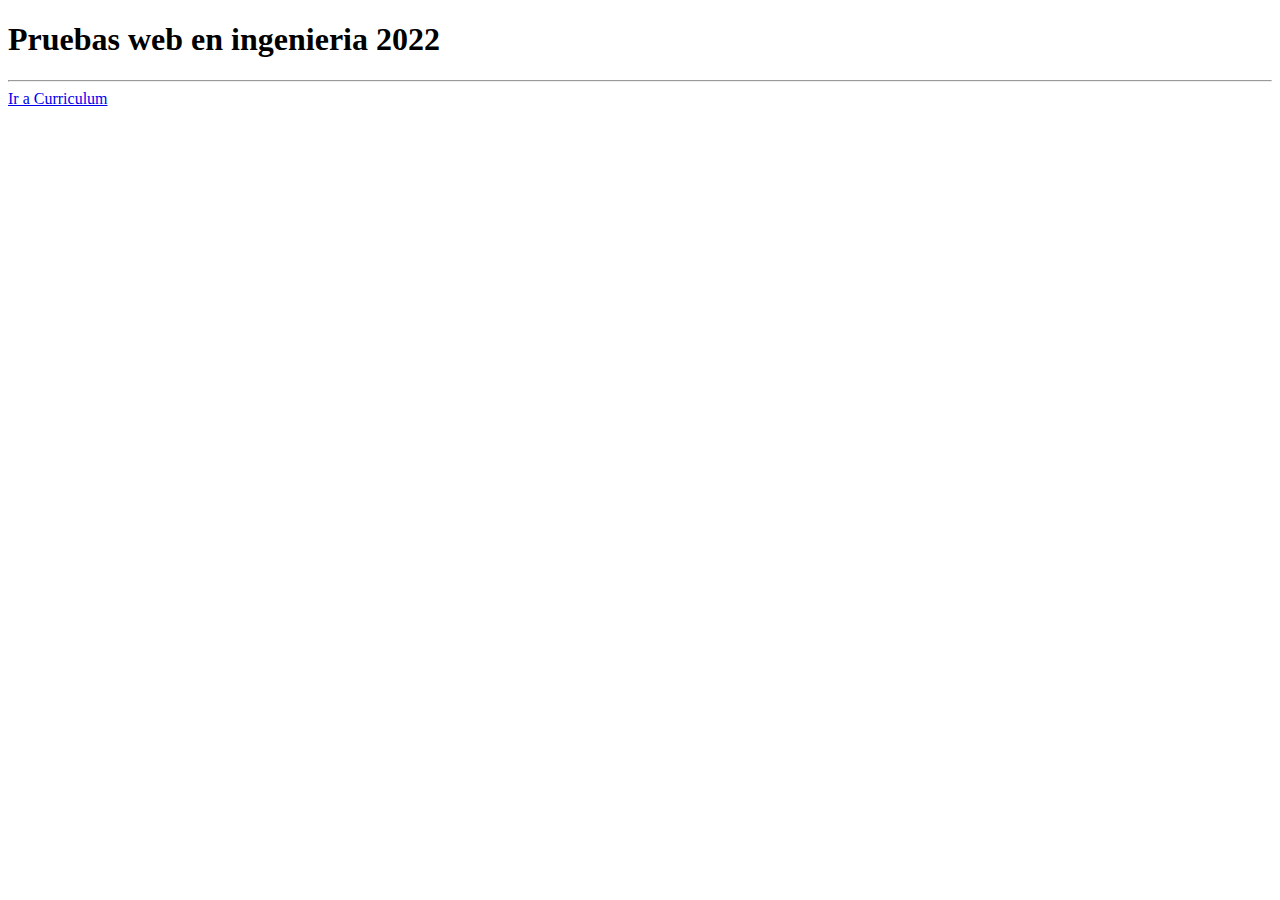
<file: index.html>
<!DOCTYPE html>
<html lang="es">
<head>
    <meta charset="UTF-8">
    <meta http-equiv="X-UA-Compatible" content="IE=edge">
    <meta name="viewport" content="width=device-width, initial-scale=1.0">
    <title>Sitio Web Inicial</title>
    
</head>
<body> 
<h1>Pruebas web en ingenieria 2022</h1>
<hr>
<a href="curriculum.html">Ir a Curriculum </a>
</body>
</html>
</file>
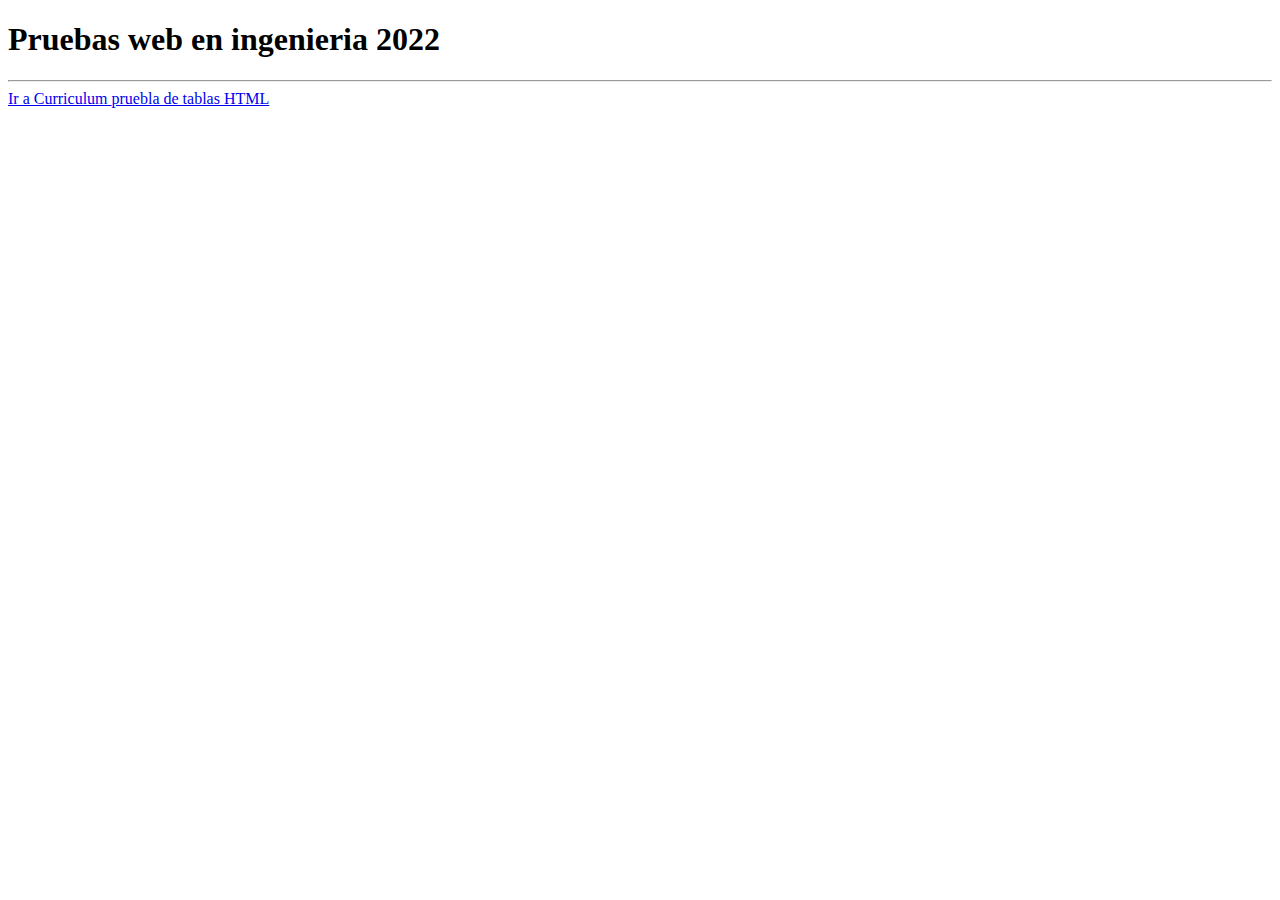
<file: Sitio Wep Inicial/index.html>
<!DOCTYPE html>
<html lang="es">
<head>
    <meta charset="UTF-8">
    <meta http-equiv="X-UA-Compatible" content="IE=edge">
    <meta name="viewport" content="width=device-width, initial-scale=1.0">
    <title>Sitio Web Inicial</title>
    
</head>
<body> 
<h1>Pruebas web en ingenieria 2022</h1>
<hr>
<a href="docs/curriculum.html">Ir a Curriculum </a>
<a href="docs/tablas.html"> pruebla de tablas HTML</a>
</body>
</html>
</file>
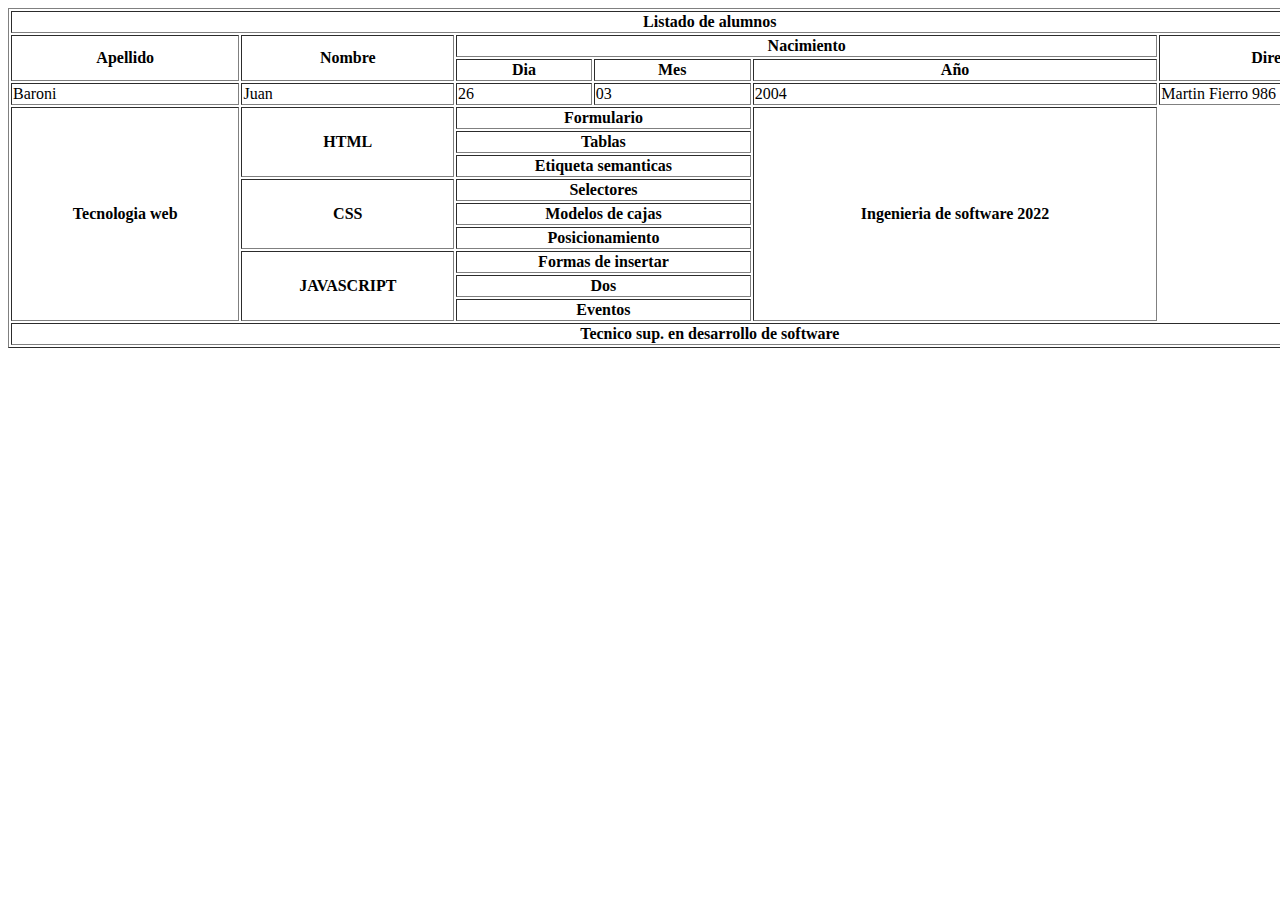
<file: Sitio Wep Inicial/docs/tablas.html>
<!DOCTYPE html>
<html lang="es">
<head>
    <meta charset="UTF-8">
    <meta http-equiv="X-UA-Compatible" content="IE=edge">
    <meta name="viewport" content="width=device-width, initial-scale=1.0">
    <title>Tablas</title>
</head>
<body>
    <table border="1"  width="1500">
        <tr>
            <th colspan="6">Listado de alumnos</th>
            <th rowspan="14">ISP20</th>
        </tr>
        <tr>
            <th rowspan="2">Apellido</th>
         <th rowspan="2">Nombre</th>
        <th colspan="3">Nacimiento</th>
    <th rowspan="2">Direccion</th>
    </tr>
    <tr>
    <th>Dia</th>
    <th>Mes</th>
    <th>Año</th>
    </tr>
    <td>Baroni</td>
    <td>Juan</td>
    <td>26</td>
    <td>03</td>
    <td>2004</td>
    <td>Martin Fierro 986</td>
    <tr>
        <th rowspan="9">Tecnologia web</th>
        <th rowspan="3">HTML</th>
        <th colspan="2">Formulario</th>
        <th rowspan="9">Ingenieria de software 2022</th>
    </tr>
<tr>
    <th colspan="2">Tablas</th>
       
</tr>
<tr>
    <th colspan="2">Etiqueta semanticas</th> 
</tr>
<tr>
    <th rowspan="3">CSS</th>
    <th colspan="2">Selectores</th>
</tr>
<tr>
    <th colspan="2">Modelos de cajas</th>
</tr>
<tr>
    <th colspan="2">Posicionamiento</th>
</tr>
<tr>
    <th rowspan="3">JAVASCRIPT</th>
    <th colspan="2">Formas de insertar</th>
</tr>
<tr>
    <th colspan="2">Dos</th>
</tr>
<tr>
    <th colspan="2">Eventos</th>
</tr>
<tr>
    <th colspan="6">Tecnico sup. en desarrollo de software</th>
</tr>
    </table>
    
</body>
</html>
</file>
